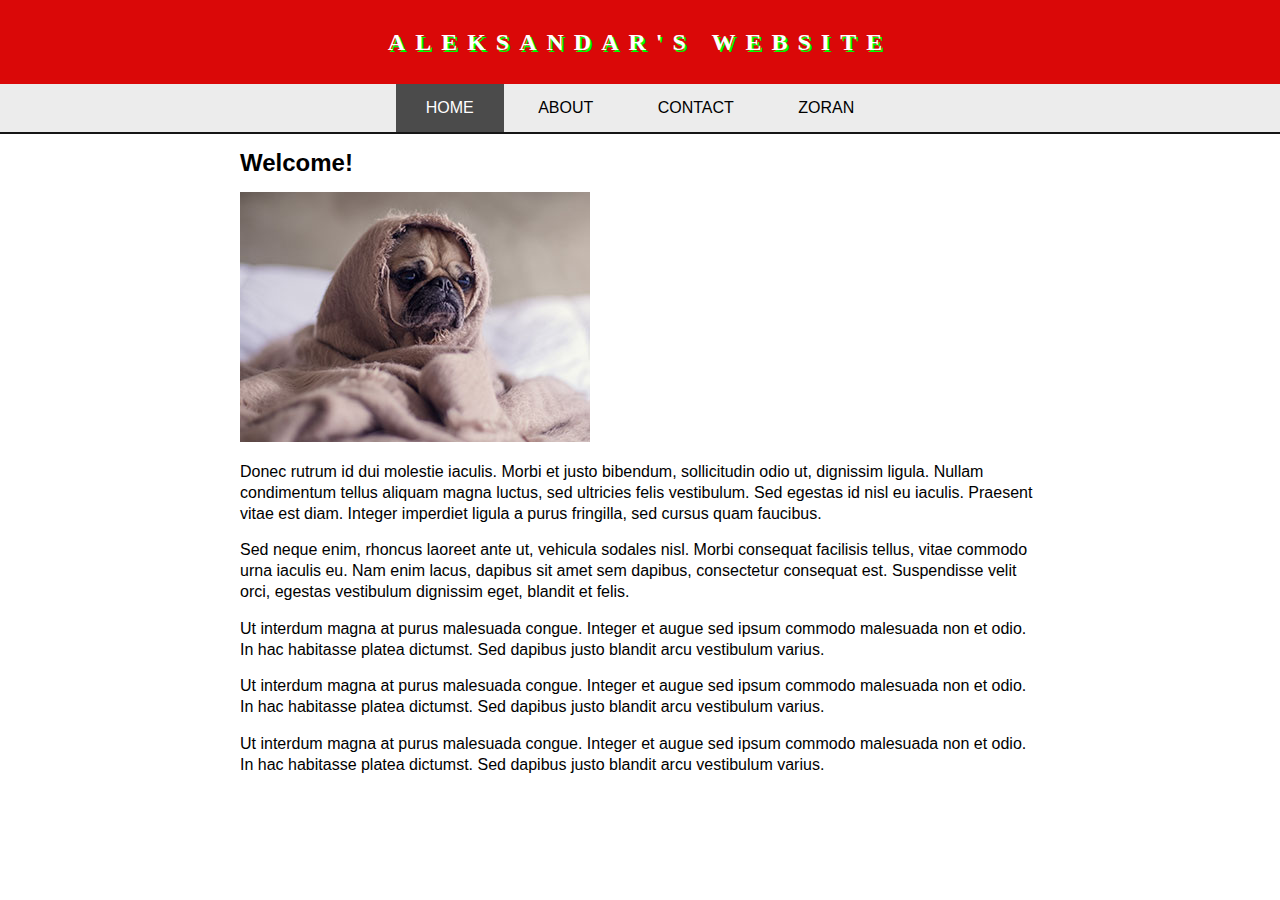
<file: index.html>
<!doctype html>
<html>
<head>
	<meta charset="UTF-8">
	<title>Aleksandar's website</title>
	<link rel="stylesheet" href="main.css">
</head>
<body>
	
	<header>
		
		<h1>Aleksandar's website</h1>

		<nav>
			<a href="index.html" id="active">Home</a>
			<a href="about.html">About</a>
			<a href="contact.html">Contact</a>
			<a href="zoran.html">Zoran</a>
		</nav>

	</header>

	<div id="content">

		<h2>Welcome!</h2>

		<img src="img/home-pic.jpg" alt="" id="intro-image">

		<p>
			Donec rutrum id dui molestie iaculis. Morbi et justo bibendum, 
			sollicitudin odio ut, dignissim ligula. Nullam condimentum tellus 
			aliquam magna luctus, sed ultricies felis vestibulum. Sed egestas id 
			nisl eu iaculis. Praesent vitae est diam. Integer imperdiet ligula a 
			purus fringilla, sed cursus quam faucibus.
		</p>

		<p>
			Sed neque enim, rhoncus laoreet ante ut, vehicula sodales nisl. 
			Morbi consequat facilisis tellus, vitae commodo urna iaculis eu. 
			Nam enim lacus, dapibus sit amet sem dapibus, consectetur 
			consequat est. Suspendisse velit orci, egestas vestibulum 
			dignissim eget, blandit et felis.
		</p>

		<p>
			Ut interdum magna at purus malesuada congue. Integer et augue 
			sed ipsum commodo malesuada non et odio. In hac habitasse 
			platea dictumst. Sed dapibus justo blandit arcu vestibulum 
			varius.
		</p>
		<p>
			Ut interdum magna at purus malesuada congue. Integer et augue 
			sed ipsum commodo malesuada non et odio. In hac habitasse 
			platea dictumst. Sed dapibus justo blandit arcu vestibulum 
			varius.
		</p>
		<p>
			Ut interdum magna at purus malesuada congue. Integer et augue 
			sed ipsum commodo malesuada non et odio. In hac habitasse 
			platea dictumst. Sed dapibus justo blandit arcu vestibulum 
			varius.
		</p>

	</div>

</body>
</html>
</file>
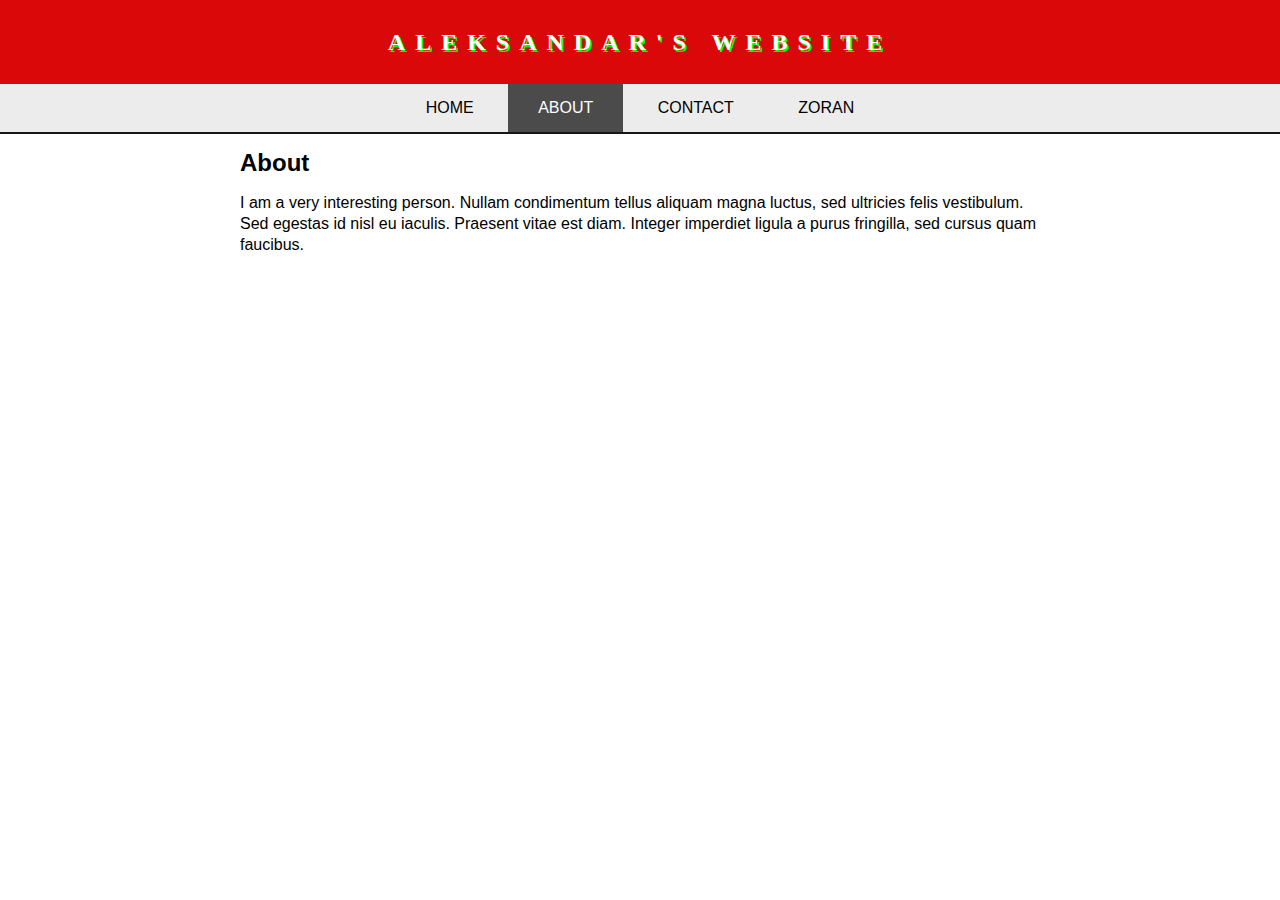
<file: about.html>
<!doctype html>
<html>
<head>
	<meta charset="UTF-8">
	<title>Aleksandar's website</title>
	<link rel="stylesheet" href="main.css">
</head>
<body>
	
	<header>
		
		<h1>Aleksandar's website</h1>

		<nav>
			<a href="index.html">Home</a>
			<a href="about.html" id="active">About</a>
			<a href="contact.html">Contact</a>
			<a href="zoran.html">Zoran</a>
		</nav>

	</header>

	<div id="content">

		<h2>About</h2>

		<p>
			I am a very interesting person. Nullam condimentum tellus 
			aliquam magna luctus, sed ultricies felis vestibulum. Sed egestas id 
			nisl eu iaculis. Praesent vitae est diam. Integer imperdiet ligula a 
			purus fringilla, sed cursus quam faucibus.
		</p>

	</div>

</body>
</html>
</file>
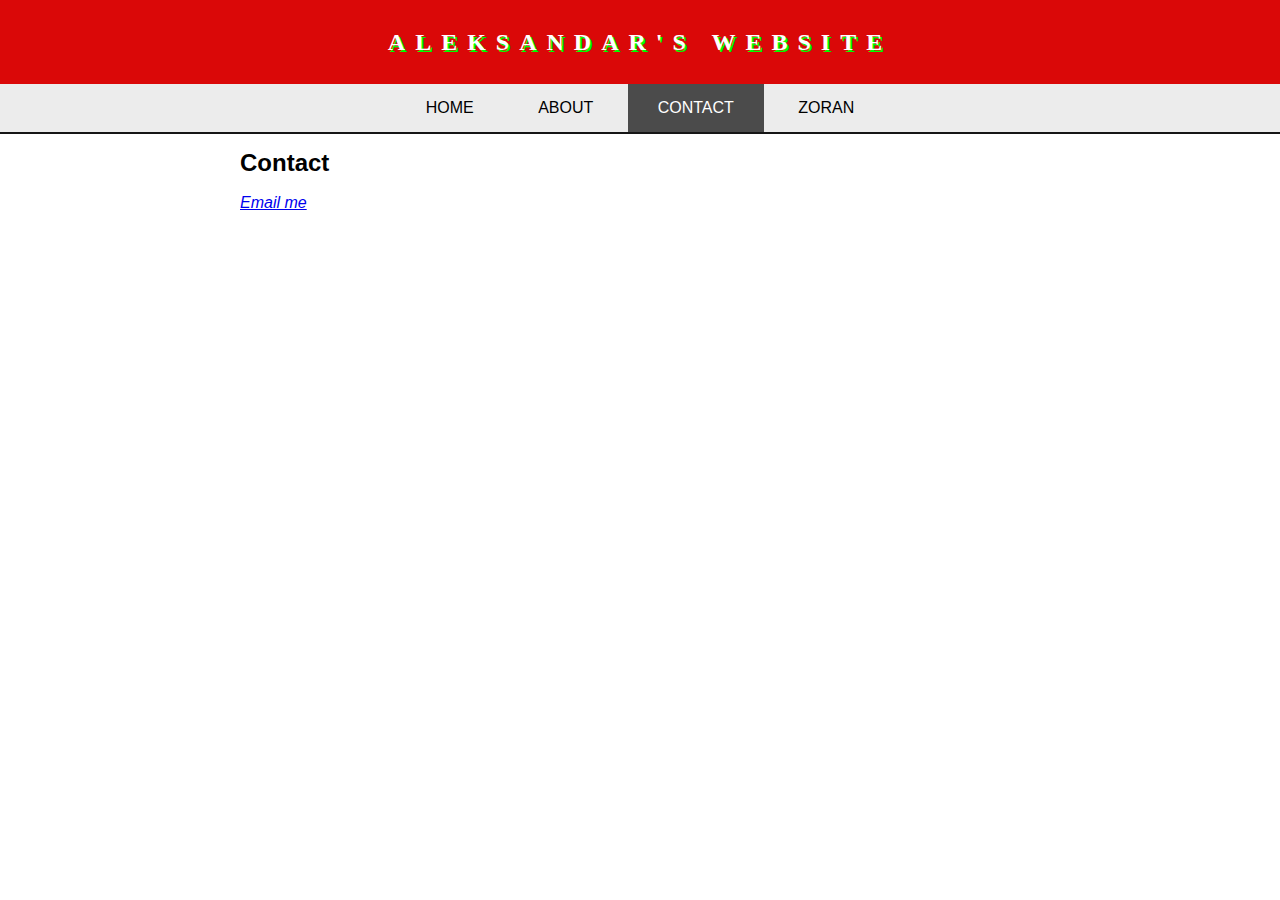
<file: contact.html>
<!doctype html>
<html>
<head>
	<meta charset="UTF-8">
	<title>Aleksandar's website</title>
	<link rel="stylesheet" href="main.css">
</head>
<body>
	
	<header>
		
		<h1>Aleksandar's website</h1>

		<nav>
			<a href="index.html">Home</a>
			<a href="about.html">About</a>
			<a href="contact.html" id="active">Contact</a>
			<a href="zoran.html">Zoran</a>
		</nav>

	</header>

	<div id="content">

		<h2>Contact</h2>

		<address>
			<p><a href="mailto:williamparry@gmail.com">Email me</a></p>
		</address>

	</div>

</body>
</html>
</file>
<file: main.css>
body {
	margin: 0; /* Remove browser CSS margin */
	font-family: arial;
}

header {

}

header h1 {
	margin: 0;
	background: rgb(218, 8, 8);
	padding: 30px;
	color: #fff;
	text-align: center;
	font-size: 24px;
	line-height: 1;
	font-family:fantasy ;
	letter-spacing: 10px;
	text-transform: uppercase;
	text-shadow: 2px 2px #00ff00;
}

header nav {
	background: #ececec;
	border-bottom: 2px solid #161616;
	text-align: center;
}

header nav a {
	display: inline-block;
	padding: 15px 30px;
	color: #000;
	text-decoration: none;
	text-transform: uppercase;
}

header nav a#active {
	background: rgba(22, 22, 22, 0.75);
	color: #fff;
}

#content {
	width: 800px;
	margin: 0 auto; /* How to align in the center */
}

#content h2 {
	margin: 15px 0;
}

#content p {
	line-height: 130%;
}

footer {

	margin: 3px;
}
</file>
